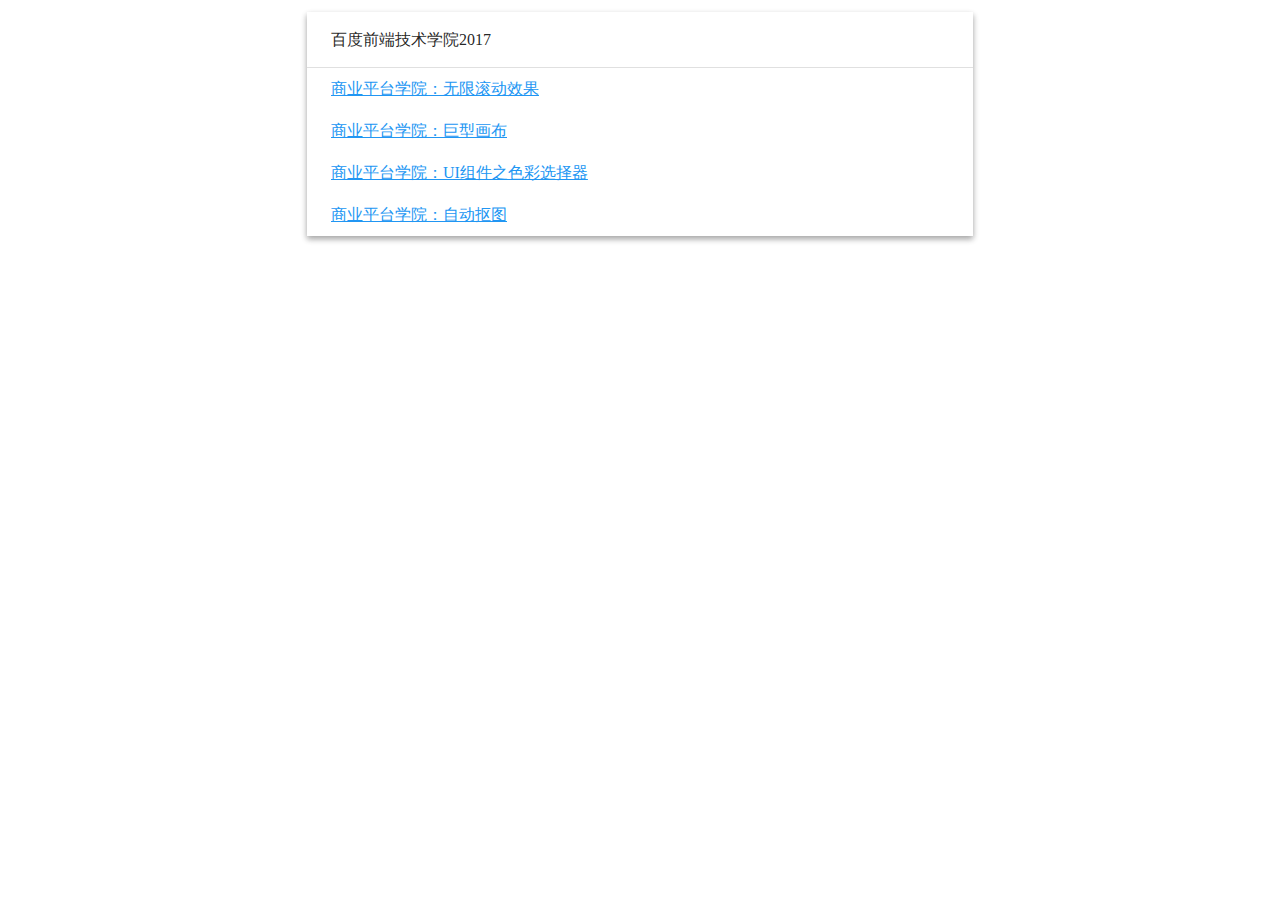
<file: index.html>
<!DOCTYPE html>
<html lang="en">
<head>
	<meta charset="UTF-8">
	<title>4bin - Baidu IFE 2017</title>
	<style>
		* { margin:0;padding:0;}
		body { display:flex;justify-content: center; align-items: center;}
		a { color: #2196F3; }
		.list { margin-top:12px;max-width: 666px;width: 100%; box-shadow:0 3px 6px rgba(0,0,0,0.16), 0 3px 6px rgba(0,0,0,0.23);color: rgba(0,0,0,0.87);}
		.list li { box-sizing:border-box;padding:0 24px; width: 100%; list-style: none; text-align: left;height: 42px;line-height: 42px}
	</style>
</head>
<body>
<ul class='list'>
	<li style='border-bottom:1px solid #e0e0e0;height: 56px;line-height: 56px'>百度前端技术学院2017</li>
	<li><a target='_blank' href="./infinite-scroll/index.html">商业平台学院：无限滚动效果</a></li>
	<li><a target='_blank' href="./giant-canvas/index.html">商业平台学院：巨型画布</a></li>
	<li><a target='_blank' href="./color-picker/index.html">商业平台学院：UI组件之色彩选择器</a></li>
	<li><a target='_blank' href="./automotive-matting/index.html">商业平台学院：自动抠图</a></li>
</ul>
</body>
</html>
</file>
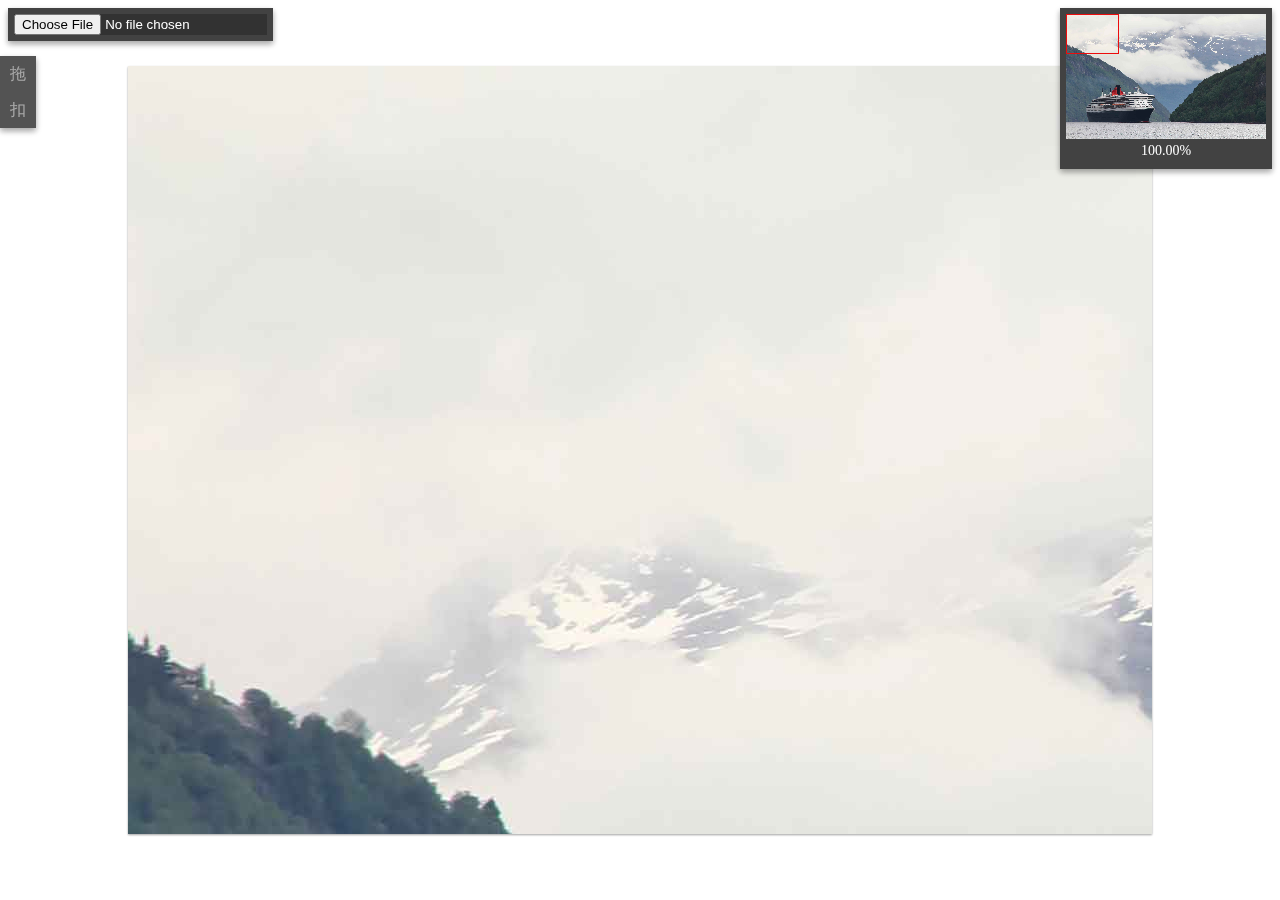
<file: automotive-cutout/index.html>
<!DOCTYPE html>
<html lang="en">
<head>
	<meta charset="UTF-8">
	<title>Document</title>
	<link rel="stylesheet" href="./index.css">
</head>
<body>
<div class="container">
	<canvas width="1024" height="768" class="canvas"></canvas>
</div>
<div class="navContainer">
	<div class="navigator"></div>
	<div class="scalePanel"></div>
</div>
<div class="toolBar">
	<div class="tool dragOn">拖</div>
	<div class="tool cutoutOn">扣</div>
</div>
<div class="upload">
	<input class="file" type="file" accept=".jpg, .png, .gif"/>
</div>
<script src="./GiantCanvas.js"></script>
<script src="./index.js"></script>
</body>
</html>
</file>
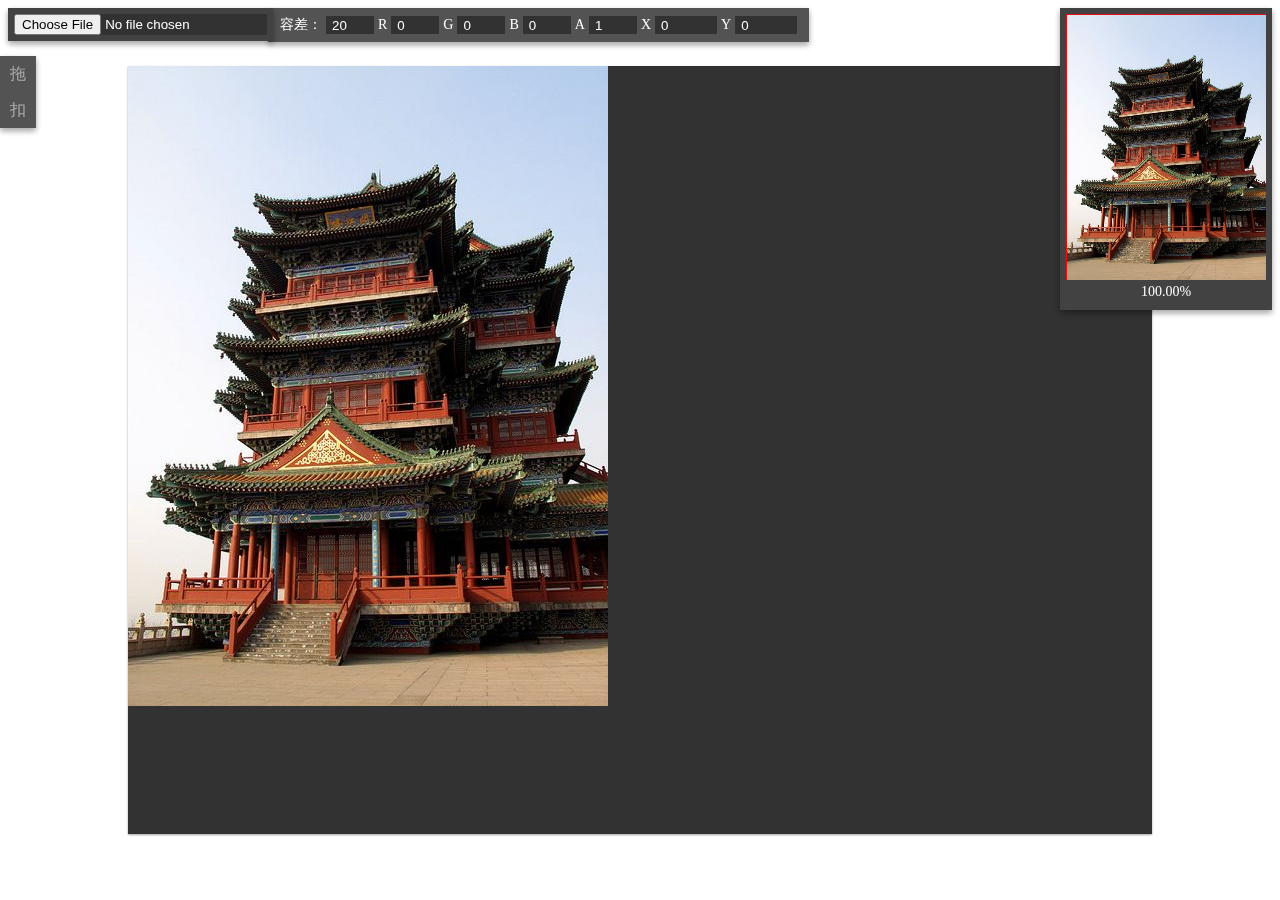
<file: automotive-matting/index.html>
<!DOCTYPE html>
<html lang="en">
<head>
	<meta charset="UTF-8">
	<title>Document</title>
	<link rel="stylesheet" href="./index.css">
</head>
<body>
<div class="container">
	<canvas width="1024" height="768" class="canvas"></canvas>
</div>
<div class="navContainer">
	<div class="navigator"></div>
	<div class="scalePanel"></div>
</div>
<div class="toolBar">
	<div class="tool dragOn">拖</div>
	<div class="tool cutoutOn">扣</div>
</div>
<div class="optionBar">
	<label>容差：</label>
	<input class="tolerance" type="number" min="0" max="442" value="20"/>
	<label>R</label>
	<input class="color r" type="number" min="0" max="255" value="0"/>
	<label>G</label>
	<input class="color g" type="number" min="0" max="255" value="0"/>
	<label>B</label>
	<input class="color b" type="number" min="0" max="255" value="0"/>
	<label>A</label>
	<input class="color a" type="number" min="0" max="1" value="1" step="0.01"/>
	<label>X</label>
	<input class="position x" type="number" min="0" max="10000" value="0"/>
	<label>Y</label>
	<input class="position y" type="number" min="0" max="10000" value="0"/>
</div>
<div class="upload">
	<input class="file" type="file" accept=".jpg, .png, .gif"/>
</div>
<script src="./GiantCanvas.js"></script>
<script src="./index.js"></script>
</body>
</html>
</file>
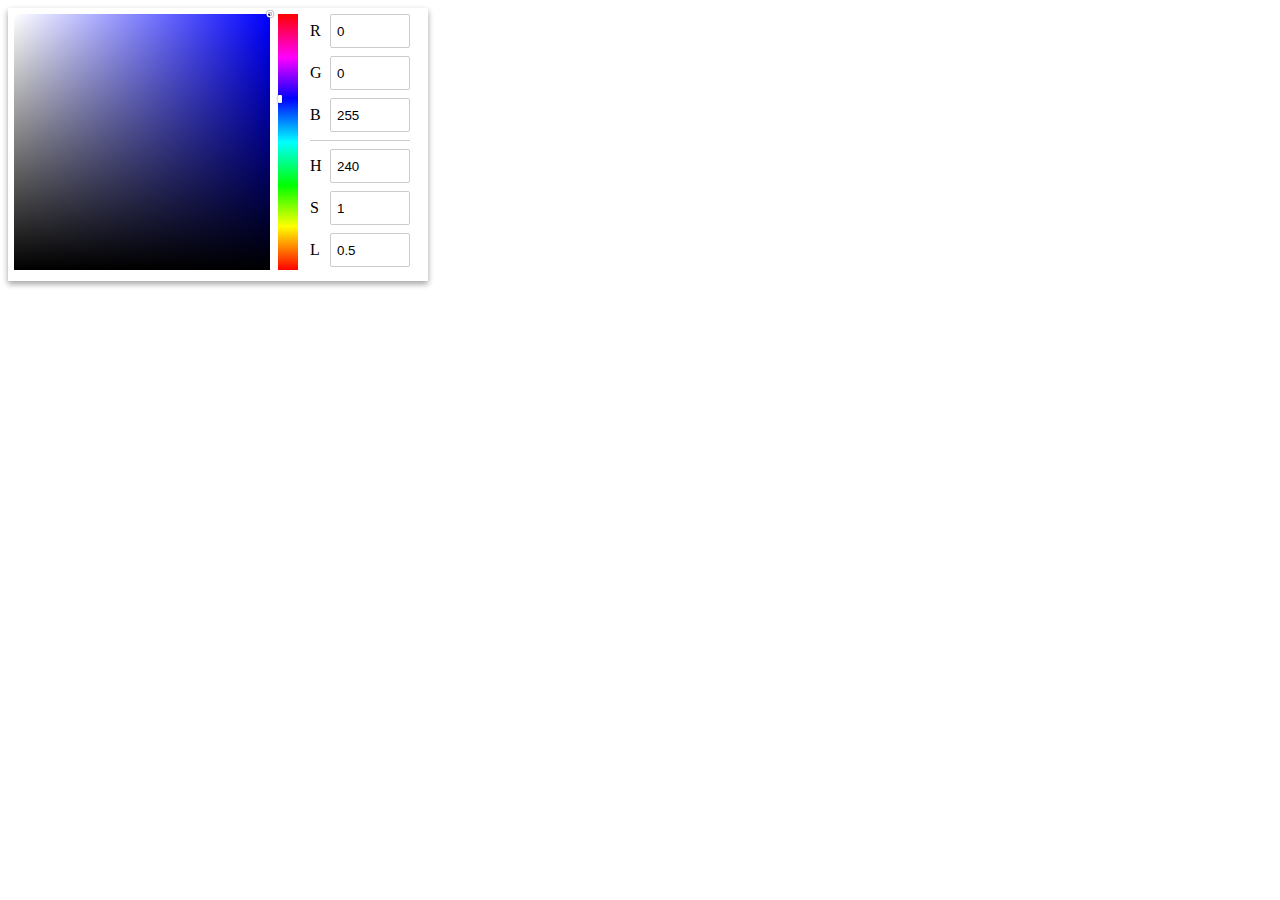
<file: color-picker/index.html>
<!DOCTYPE html>
<html lang="en">
<head>
	<meta charset="UTF-8">
	<title>Document</title>
</head>
<body>
<div class='content'></div>
<script type="text/javascript" src="./bundle.js"></script>
</body>
</html>
</file>
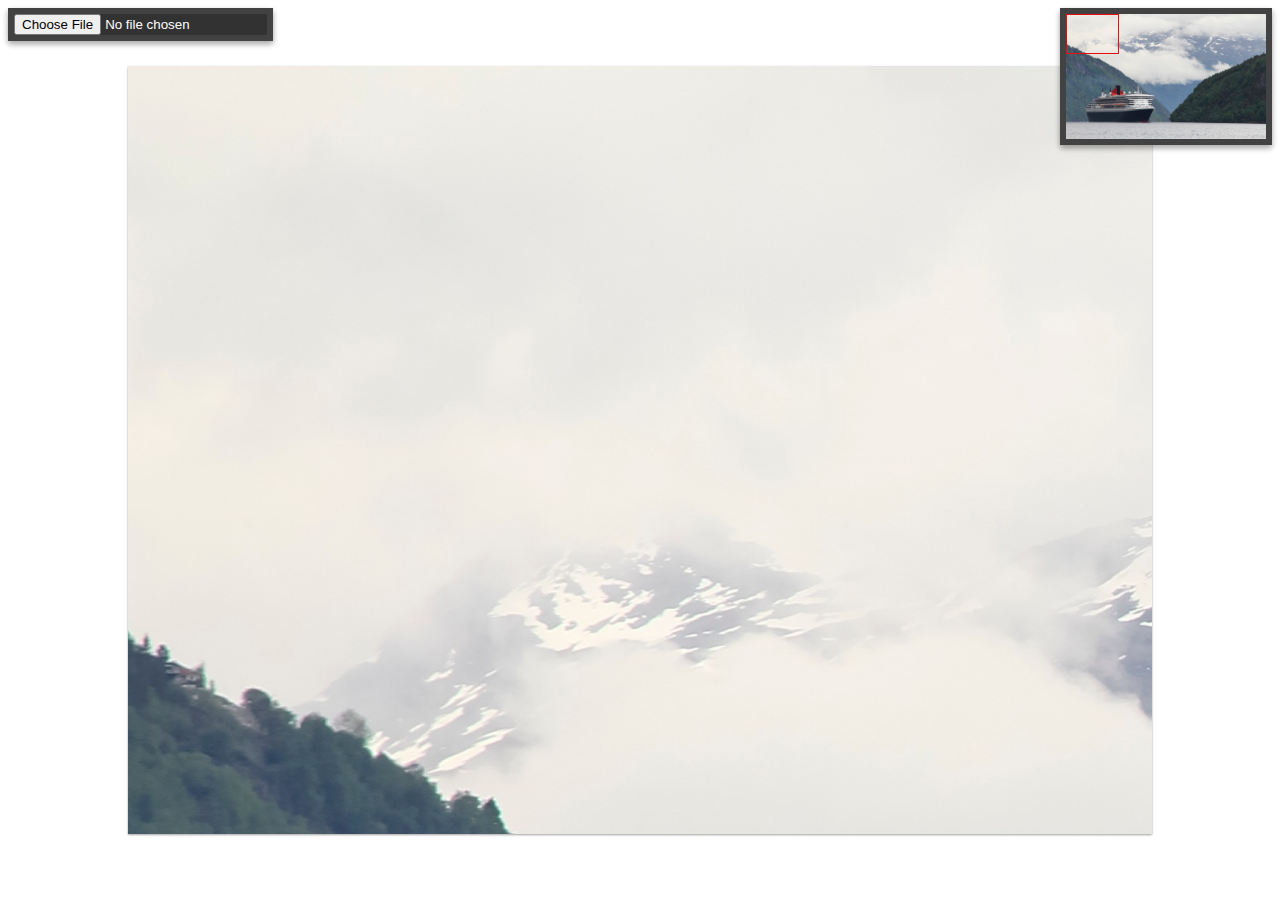
<file: giant-canvas/index.html>
<!DOCTYPE html>
<html lang="en">
<head>
	<meta charset="UTF-8">
	<title>Document</title>
	<link rel="stylesheet" href="./index.css">
</head>
<body>
<div class="container">
	<canvas width="1024" height="768" class="canvas"></canvas>
</div>
<div class="navContainer">
	<div class="navigator"></div>
</div>
<div class="upload">
	<input class="file" type="file" accept=".jpg, .png, .gif"/>
</div>
<script src="./index.js"></script>
</body>
</html>
</file>
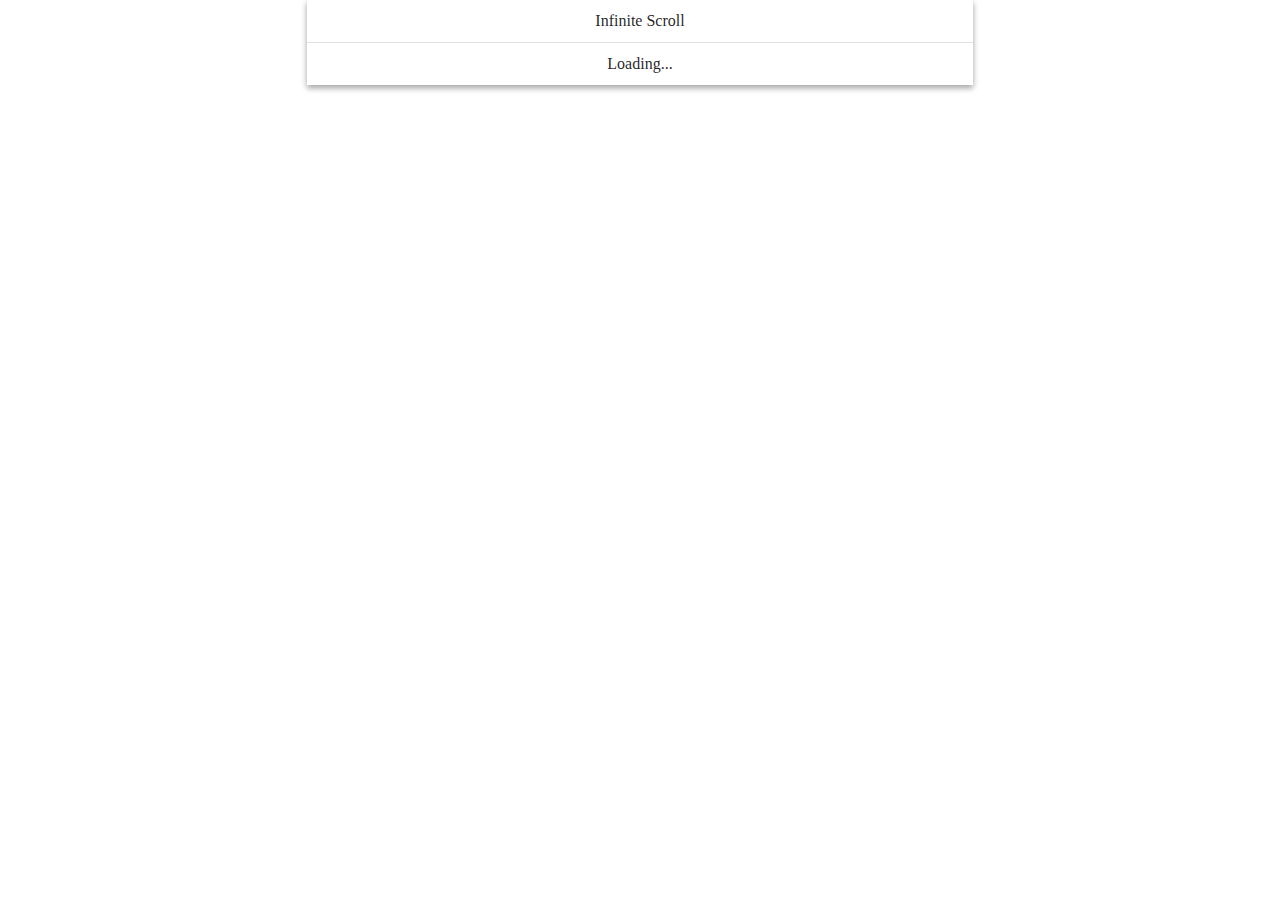
<file: infinite-scroll/index.html>
<!DOCTYPE html>
<html lang="en">
<head>
	<meta charset="UTF-8">
	<title>Baidu IFE: Infinite Scroll</title>
	<meta name="viewport" content="width=device-width,initial-scale=1,minimum-scale=1,maximum-scale=1,user-scaleble=no,minimal-ui">
	<style>
		* { margin:0;padding:0;}
		body { display:flex;justify-content: center; align-items: center;}
		.list { max-width: 666px;width: 100%; box-shadow:0 3px 6px rgba(0,0,0,0.16), 0 3px 6px rgba(0,0,0,0.23);color: rgba(0,0,0,0.87);}
		.list li { width: 100%; list-style: none; text-align: center;height: 42px;line-height: 42px}
	</style>
</head>
<body>
<ul class='list'>
	<li style='border-bottom: 1px solid #e0e0e0'>Infinite Scroll</li>
</ul>
<script>
	var ul = document.querySelector('.list'),
		loading = false
		count = 1
	getData()

	// 模拟异步操作
	function simulateFetch (url) {
		var data = Array(8).fill(0).map( function() { return 'Test Data ' + count++ } )
		return {
			then: function (call) {
				setTimeout( function (){
					call(data)
				}, 1500)
				return this
			}
		}
	}

	function renderNewData( data, el ) {
		var div = document.createElement('div'),
			html = data.map( function (d, i) {
				return `<li>${d}</li>`
			}).join('')
		
		el.appendChild(div)
		div.outerHTML = html
	}

	function getData() {
		var loadingLi = renderLoading( ul )
		simulateFetch('./test.json').then(function (res) {
			renderNewData( res, ul )
			ul.removeChild( loadingLi )
			loading = false
			// 添加数据后检测是否需要继续加载
			checkScrollBottom()
		})
	}	

	function renderLoading( el ) {
		var li = document.createElement('li')
		li.innerText = 'Loading...'
		el.appendChild(li)
		return li
	}

	function checkScrollBottom (e) {
		var body = document.body
		var offset = document.body.scrollHeight - (window.innerHeight + body.scrollTop)
		if(offset <= 1 && !loading) {
			getData()
			loading = true
		}
	}

	window.addEventListener('scroll', checkScrollBottom )
	window.addEventListener('resize', checkScrollBottom )


</script>
</body>
</html>
</file>
<file: automotive-cutout/index.css>
*{margin:0;padding:0;}
.container {position: fixed;left:0;right:0;top:0;bottom:0;display:flex;justify-content:center;align-items:center;}
.canvas {background:rgb(50,50,50);box-shadow: 0 1px 2px rgba(0,0,0,0.16),0 1px 2px rgba(0,0,0,0.23);cursor:move; }
.navContainer {padding:6px;position:fixed;top:8px;right:8px;background:rgb(66,66,66);box-shadow:0 3px 6px rgba(0,0,0,0.16), 0 3px 6px rgba(0,0,0,0.23);}
.navigator {position:relative;width:200px;overflow:hidden;z-index: 2;cursor:pointer;}
.navWindow {box-sizing:border-box;position:absolute;border:1px solid rgb(236,12,12);z-index: 1;}
.navigator img{width:100%;position:relative;display:block;z-index: 0;}
.upload {position:fixed;left:8px;top:8px;background:rgb(66,66,66);box-shadow:0 3px 6px rgba(0,0,0,0.16), 0 3px 6px rgba(0,0,0,0.23);padding:6px;z-index: 2}
.file {background: rgb(50,50,50);color: #fff;}
.scalePanel {width:100%;height:24px;line-height:24px;font-size:14px;color:#fff;text-align:center;}
.toolBar {position:fixed;left:0;top:56px;background:rgb(83,83,83);box-shadow:0 3px 6px rgba(0,0,0,0.16), 0 3px 6px rgba(0,0,0,0.23);}
.tool,.tool-on{width:36px;height:36px;line-height: 36px;text-align: center;color:rgba(255,255,255,0.5);cursor:default;}
.toolBar .tool:hover{background:rgb(66,66,66)}
.toolBar .tool-on{background:rgb(50,50,50);color:rgba(255,255,255,1)}
</file>
<file: automotive-matting/index.css>
*{margin:0;padding:0;}
input:hover,input:active{outline:none;}
.container {position: fixed;left:0;right:0;top:0;bottom:0;display:flex;justify-content:center;align-items:center;}
.canvas {background:rgb(50,50,50);box-shadow: 0 1px 2px rgba(0,0,0,0.16),0 1px 2px rgba(0,0,0,0.23);}
.navContainer {padding:6px;position:fixed;top:8px;right:8px;background:rgb(66,66,66);box-shadow:0 3px 6px rgba(0,0,0,0.16), 0 3px 6px rgba(0,0,0,0.23);}
.navigator {position:relative;width:200px;overflow:hidden;z-index: 2;cursor:pointer;}
.navWindow {box-sizing:border-box;position:absolute;border:1px solid rgb(236,12,12);z-index: 1;}
.navigator img{width:100%;position:relative;display:block;z-index: 0;}
.upload {position:fixed;left:8px;top:8px;background:rgb(66,66,66);box-shadow:0 3px 6px rgba(0,0,0,0.16), 0 3px 6px rgba(0,0,0,0.23);padding:6px;z-index: 2}
.file {background: rgb(50,50,50);color: #fff;}
.scalePanel {width:100%;height:24px;line-height:24px;font-size:14px;color:#fff;text-align:center;}
.toolBar {position:fixed;left:0;top:56px;background:rgb(83,83,83);box-shadow:0 3px 6px rgba(0,0,0,0.16), 0 3px 6px rgba(0,0,0,0.23);}
.tool,.tool-on{width:36px;height:36px;line-height: 36px;text-align: center;color:rgba(255,255,255,0.5);cursor:default;}
.toolBar .tool:hover{background:rgb(66,66,66)}
.toolBar .tool-on{background:rgb(50,50,50);color:rgba(255,255,255,1)}

.optionBar {position:fixed;left:268px;top:8px;height:34px;background:rgb(83,83,83);box-shadow:0 3px 6px rgba(0,0,0,0.16), 0 3px 6px rgba(0,0,0,0.23);padding:0 12px;}
.optionBar input{width:42px;background: rgb(50,50,50);color:#fff;border:none;height:18px;margin:8px 0;display: inline-block;vertical-align: top;padding-left:6px;}
.optionBar label{display:inline-block;height:34px;line-height:34px;color:#fff;font-size: 14px}
.optionBar input.position {width: 56px;}
</file>
<file: giant-canvas/index.css>
*{margin:0;padding:0;}
.container {position: fixed;left:0;right:0;top:0;bottom:0;display:flex;justify-content:center;align-items:center;}
.canvas {background:rgb(50,50,50);box-shadow: 0 1px 2px rgba(0,0,0,0.16),0 1px 2px rgba(0,0,0,0.23);cursor:move; }
.navContainer {padding:6px;position:fixed;top:8px;right:8px;background:rgb(66,66,66);box-shadow:0 3px 6px rgba(0,0,0,0.16), 0 3px 6px rgba(0,0,0,0.23);}
.navigator {position:relative;width:200px;overflow:hidden;z-index: 2;cursor:pointer;}
.navWindow {box-sizing:border-box;position:absolute;border:1px solid rgb(236,12,12);z-index: 1;}
.navigator img{width:100%;position:relative;display:block;z-index: 0;}
.upload {position:fixed;left:8px;top:8px;background:rgb(66,66,66);box-shadow:0 3px 6px rgba(0,0,0,0.16), 0 3px 6px rgba(0,0,0,0.23);padding:6px;z-index: 2}
.file {background: rgb(50,50,50);color: #fff;}
</file>
